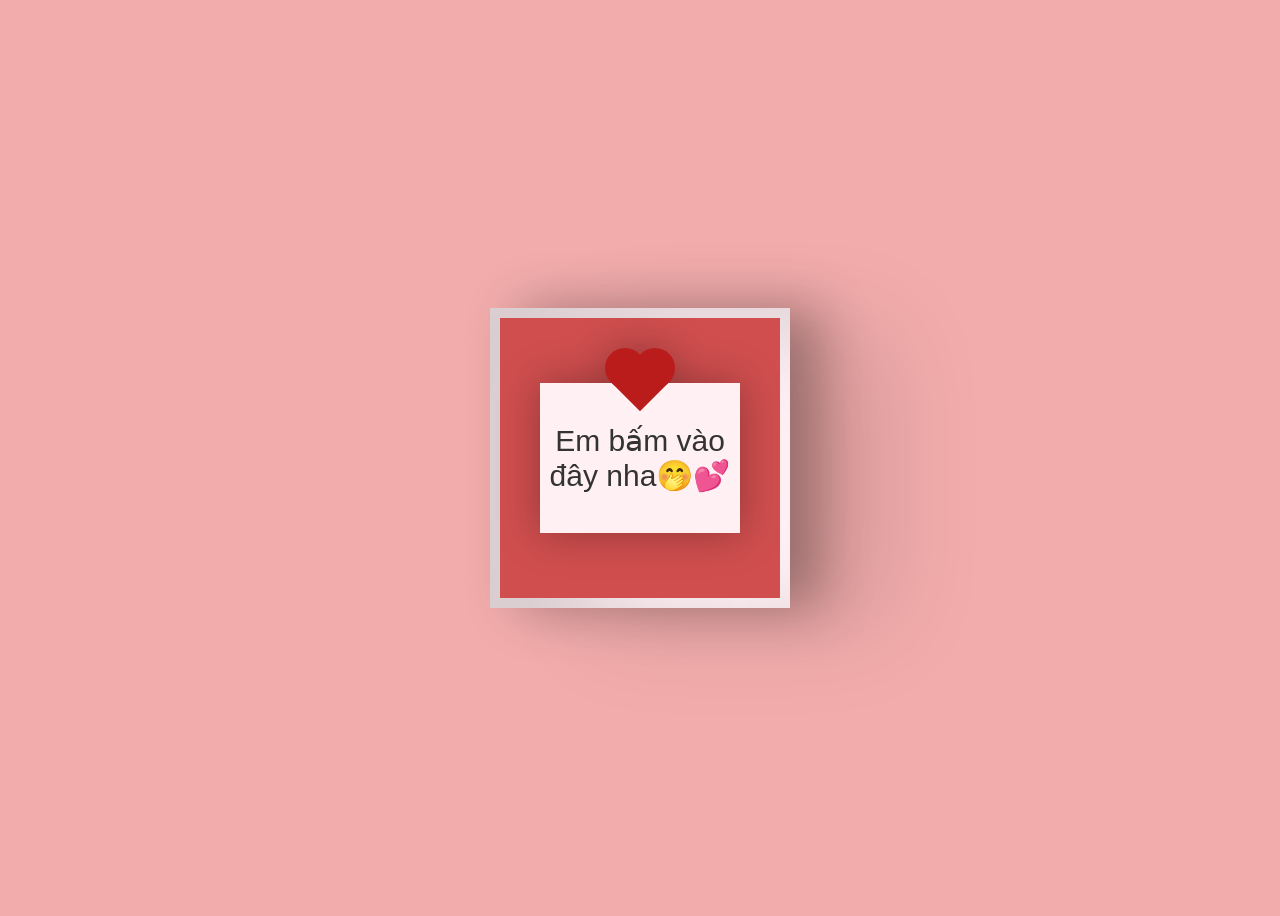
<file: index.html>
<!DOCTYPE html>
<html>
<head>
    <title> Happly Valentine love^^ </title>
    <link rel="stylesheet" href="index.css">
</head>
<body>
        <div class="valentines-day-card">
      <input id="open" type="checkbox">
      <label class="open" for="open"></label>
    <div class="card-front">
      <div class="note">Em bấm vào đây nha🤭💕</div>
    </div>
      
      <div class="card-inside">
        <div class="text-one">Happy
        </div>
        <div class="heart"></div>
        <div class="smile"></div>
        <div class="eyes"></div>
    </div>
    </div>
    <script src="index.js"></script>
</body>
</html>
</file>
<file: index.css>
body {
  height: 100vh;
  display: flex;
  justify-content: center;
  align-items: center;
  background-color: #f2acac;
  font-family: 'Mochiy Pop P One', sans-serif;
}
input#open {
  display: none;
}

.valentines-day-card {
  position: relative;
  width: 300px;
  height:300px;
  transform-style: preserve-3d;
	transform: perspective(2500px);
  transition: .3s;
}

.card-front {
  position: relative;
  background-color: #fff0f3;
  width: 300px;
  height:300px;
  transform-origin: left;
  box-shadow: inset 100px 20px 100px rgba(0,0,0,.15), 30px 0 50px rgba(0,0,0,0.3);
  transition: .3s;
}

.card-front:before {
  content:"";
  position: absolute;
  width: 280px;
  height: 280px;
  background-color: #d04e4e;
  top: 10px;
  left: 10px;
}

.card-inside {
  position: absolute;
  background-color: #fff0f3;
  width: 300px;
  height:300px;
  z-index:-1;
  left:0;
  top:0;
  box-shadow: inset 100px 20px 100px rgba(0,0,0,0.22), 100px 20px 100px rgba(0,0,0,0.1);
}

.open {
  position: absolute;
  width: 300px;
  height:300px;
  left:0;
  top:0;
  background-color: transparent;
  z-index:6;
  cursor: pointer;
}

#open:checked ~ .card-front {
  transform: rotateY(-155deg);
  box-shadow: inset 100px 20px 100px rgba(0,0,0,.13), 30px 0 50px rgba(0,0,0,0.1);
}

#open:checked ~ .card-front:before {
  z-index:5;
  background-color: #fff0f3;
  width:300px;
  height:300px;
  top:0;
  left:0;
  box-shadow: inset 100px 20px 100px rgba(0,0,0,.1), 30px 0 50px rgba(0,0,0,0.1);
}
.note {
  position: relative;
  width: 200px;
  height: 150px;
  background-color: #fff0f3;
  top:75px;
  left:50px;
  color: #333;
  font-size:30px;
  display: flex;
  align-items: center;
  text-align: center;
  filter: drop-shadow(0 0 20px rgba(0,0,0,0.3));
}

.note:before, .note:after {
  position: absolute;
  content:"";
  background-color: #ba1c1c;
  width: 40px;
  height:40px;
}

.note:before {
  transform: rotate(-45deg);
  top:-20px;
  left:80px;
}

.note:after {
  border-radius:50%;
  top:-35px;
  left:65px;
  box-shadow:30px 0 #ba1c1c;
}
.text-one {
  position: absolute;
  color: #333;
  font-size: 30px;
  top:30px;
  width:300px;
  text-align: center;
}

.text-one:before, .text-one:after {
  position: absolute;
  left:5px;
  text-align: center;
  width:300px;
}

.text-one:before {
  content:"Valentine nhoa";
  top:30px;
  color: #d04e4e;
}

.text-one:after {
  content:"em dễ chương😍🎉❤️‍🔥";
  top:60px;
}

.heart {
  position: relative;
  background-color: #d04e4e;
  height: 60px;
  width:60px;
  top:180px;
  left:120px;
  transform: rotate(-45deg);
  animation: .8s beat infinite;
}
  
.heart:before, .heart:after {
  content:"";
  background-color: #d04e4e;
  border-radius:50%;
  height: 60px;
  width: 60px;
  position: absolute;
  }
  
.heart:before {
  top:-30px;
  left:0;
}
  
.heart:after {
  left:30px;
  top:0;
}

.smile {
  position: absolute;
  width:30px;
  height:15px;
  background-color: #333;
  z-index:1;
  border-radius: 0 0 100px 100px;
  top:200px;
  left:135px;
  overflow: hidden;
}

.smile:before {
  content:"";
  position: absolute;
  border-radius:50%;
  width:20px;
  height:20px;
  background-color: #030202;
  top:5px;
  left:5px;
}

.eyes {
  position: absolute;
  border-radius: 50%;
  background-color: #333;
  width:10px;
  height:10px;
  z-index:1;
  top:190px;
  left:165px;
  box-shadow: -40px 0 #333;
  transform-origin: 50%;
  animation: close 2s infinite;
}

@keyframes close {
    0%, 100% {
        transform: scale(1, .05);
    }
    5%, 95% {
        transform: scale(1, 1);
    }
}

@keyframes beat {
  0%, 40%, 100% {
    transform: scale(1) rotate(-45deg);
  }
  25%, 60% {
    transform: scale(1.1) rotate(-45deg);
  }
}
.hearts {
  position: absolute  
}

.one, .two, .three, .four, .five {
  background-color: red;
  display: inline-block;
  height: 10px;
  margin: 0 10px;
  position: relative;
  transform: rotate(-45deg);
  width: 10px;
  top:50px;
}

.one:before,
.one:after, .two:before, .two:after, .three:before, .three:after, .four:before, .four:after, .five:before, .five:after {
  content: "";
  background-color: red;
  border-radius: 50%;
  height: 10px;
  position: absolute;
  width: 10px;
}

.one:before, .two:before, .three:before, .four:before, .five:before {
  top: -5px;
  left: 0;
}

.one:after, .two:after, .three:after, .four:after, .five:after {
  left: 5px;
  top: 0;
}
  
.one {
  left:10px;
  animation: heart 1s ease-out infinite; 
}

.two {
  left:30px;
  animation: heart 2s ease-out infinite; 
}

.three {
  left:50px;
  animation: heart 1.5s ease-out infinite;
}

.four {
  left:70px;
  animation: heart 2.3s ease-out infinite;
}

.five {
  left:90px;
  animation: heart 1.7s ease-out infinite;
}

@keyframes heart {
  0%{
    transform: translateY(0) rotate(-45deg) scale(0.3);
    opacity: 1;
  }
  100%{
    transform: translateY(-150px) rotate(-45deg) scale(1.3);
    opacity: 0.5;
  }
}
</file>
